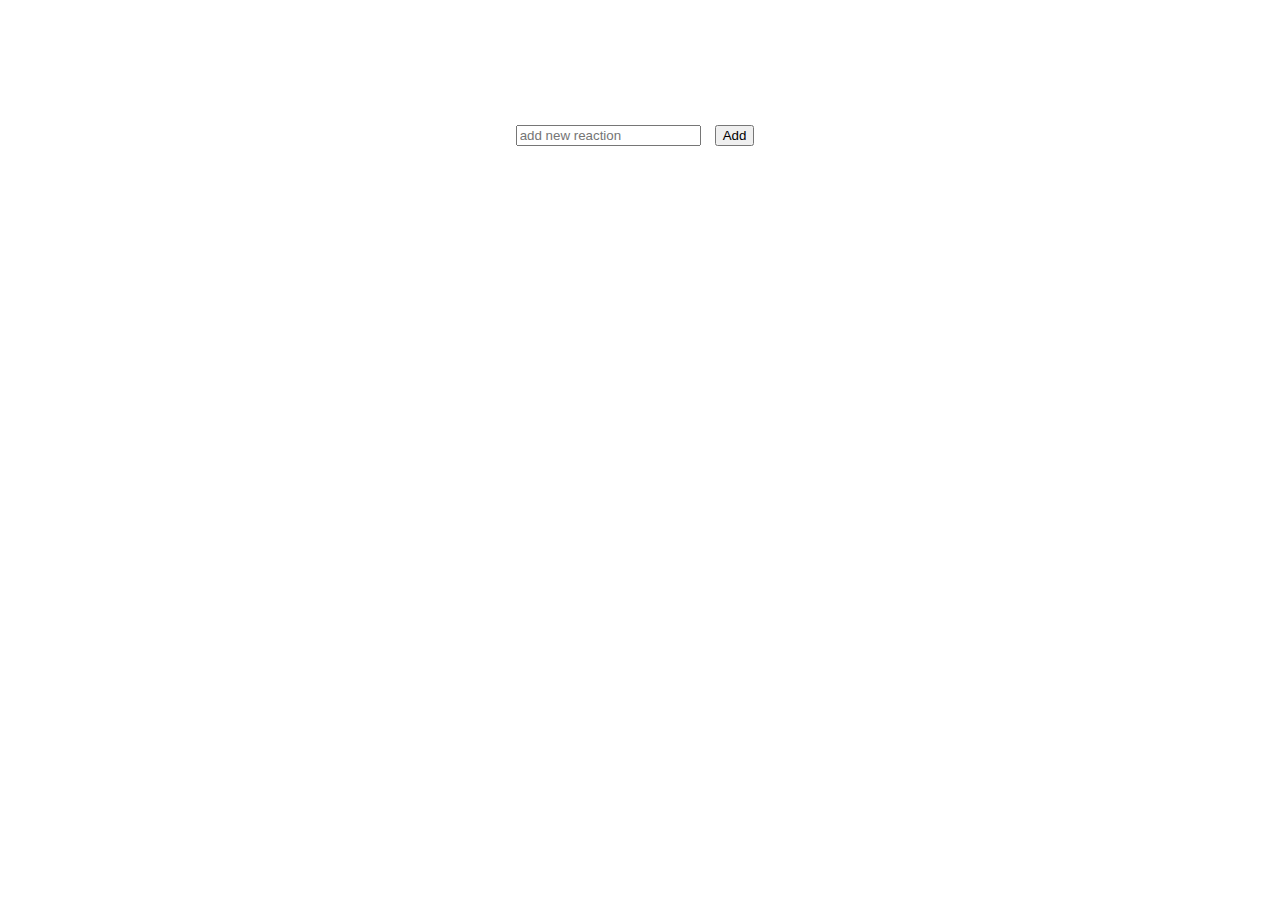
<file: claudia_palencia_portfolio_update/giftastic/index.html>
<!DOCTYPE html>
<html>
<head>
    <title>Gif-tastic Emotion Search</title>
    <!-- Link to reset CSS to zero out browser defaults -->
    <link rel="stylesheet" type="text/css" href="assets/css/reset.css">
    <!-- Link to custom CSS -->
    <link rel="stylesheet" type="text/css" href="assets/css/style.css">
    <!-- Link to Bootstrap CSS 4 CDN -->
    <link href="https://maxcdn.bootstrapcdn.com/bootstrap/4.0.0-beta.2/css/bootstrap.min.css" rel="stylesheet" integrity="sha384-PsH8R72JQ3SOdhVi3uxftmaW6Vc51MKb0q5P2rRUpPvrszuE4W1povHYgTpBfshb" crossorigin="anonymous">
    <!-- Link to Font Awesome CSS CDN for Glpyhicons -->
    <link href="https://maxcdn.bootstrapcdn.com/font-awesome/4.7.0/css/font-awesome.min.css" rel="stylesheet" integrity="sha384-wvfXpqpZZVQGK6TAh5PVlGOfQNHSoD2xbE+QkPxCAFlNEevoEH3Sl0sibVcOQVnN" crossorigin="anonymous">
    <!-- Link to Google Fonts -->
    <link href="https://fonts.googleapis.com/css?family=Montserrat:700|Pacifico" rel="stylesheet">
    
</head>
<body>
    <div class="wrapper">
        <!-- Header area -->
        <div class="jumbotron jumbotron-fluid header">
    <div class="container">
                <h1 class="display-3">
                <i class="fa fa-meh-o" aria-hidden="true"></i>
                <i class="fa fa-frown-o" aria-hidden="true"></i>
                <i class="fa fa-smile-o" aria-hidden="true"></i></h1>
                <h1 class="display-3"><strong>Gif-tastic Reactions Search </strong></h1>
                <p class="lead">Click the buttons below to display reaction Gifs from Giphy.com.<br> Don't see the reaction you are looking for, add it in!</p>
                <br>
                <br>
            </div>
        </div>
        <div class="container">
            <div class="row">
                <div class="col-12 button-display">
                </div>
                <div class="col-12 form-display">
                    <form class="form-inline-center">
                        <label class="sr-only" for="inlineFormInput">add new topic</label>
                        <input type="text" id="new-topic" name="new-text" placeholder="add new reaction">
                        <button type="submit" class="btn btn-success add-button">Add</button>
                    </form>
                </div>
                <div class="col-12 gif-display">
                    
                </div>
            </div>
            
        </div>
        
    </div>

    <script src="https://code.jquery.com/jquery-3.2.1.min.js" integrity="sha256-hwg4gsxgFZhOsEEamdOYGBf13FyQuiTwlAQgxVSNgt4=" crossorigin="anonymous"></script>
    <script type="text/javascript" src="assets/javascript/javascript.js"></script>
</body>
</html>
</file>
<file: claudia_palencia_portfolio_update/giftastic/assets/css/style.css>
/* 
    This is where our own custom CSS will live 
    in case we need to overwrite Bootstrap
*/
/* Header */
.jumbotron {
    /* Override jumbotron background color 
    background-color: #24A1B7 !important;*/
    background-image: url("https://media.giphy.com/media/l2JJsnBRsvr9bs5RC/giphy.gif");
    background-size: cover center;
}
.header {
    font-family: 'Pacifico', cursive;
    color: white;
    text-align: center;
}
p{
    font-family: 'Montserrat', sans-serif;
    font-size: 25px;
}
.topic-button {
    display: block;
    padding: 0 15px;
    margin: 5px 5px;
}
.form-display {
    margin: 10px auto;
    padding: auto 50%;
    text-align: center;
}
.add-button {
    margin: auto 10px;
}
.gif-div {
    display: inline;
}
.image-gif {
    padding: 0 15px;
    margin: 20px 0;
}
.rating {
    display: inline;
    /*max-width: 200px;*/
    /*margin: 0 20px;*/
    size: 2em;
}
</file>
